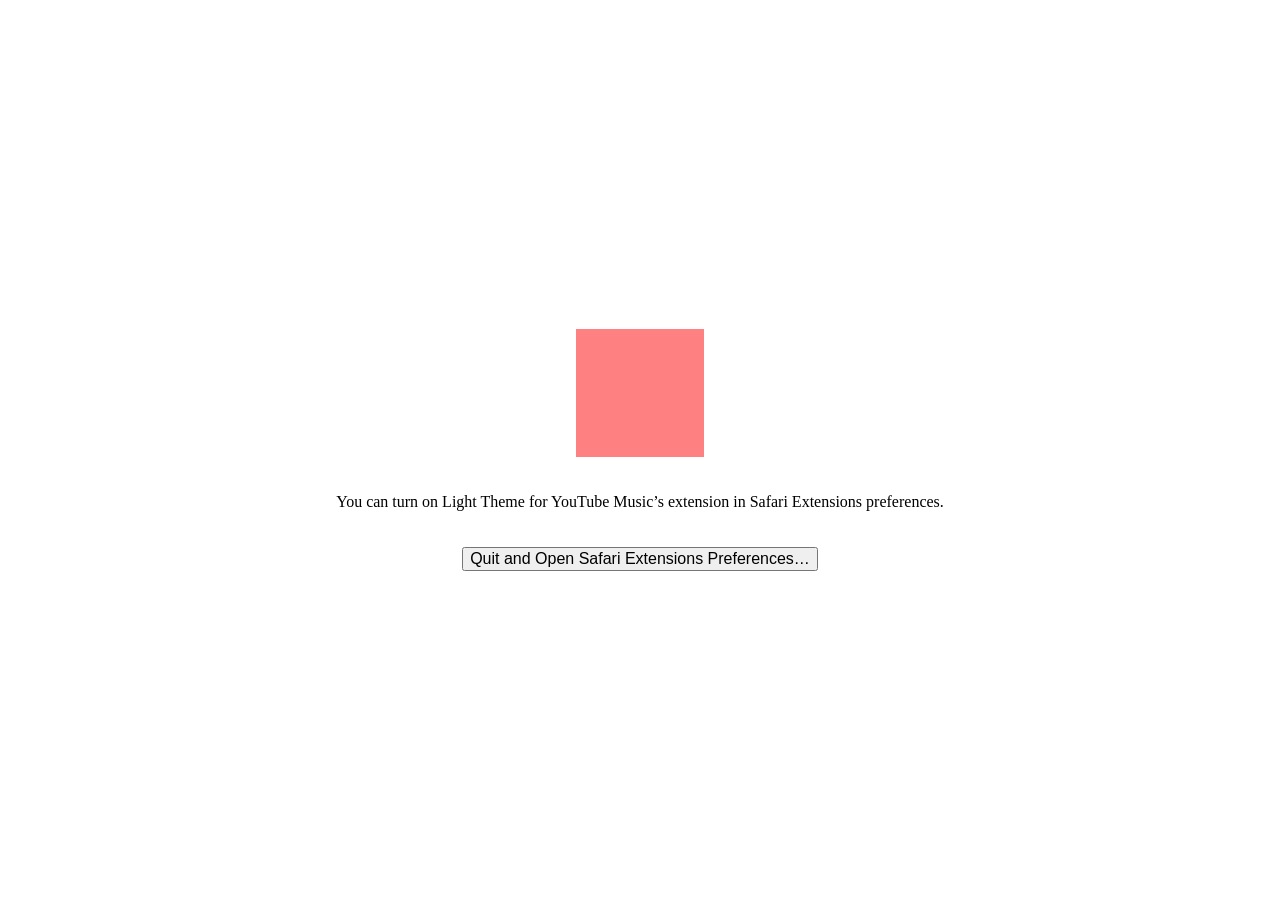
<file: XcodeProject/Light Theme for YouTube Music/Light Theme for YouTube Music/Resources/Base.lproj/Main.html>
<!DOCTYPE html>
<html>
<head>
    <meta http-equiv="Content-Type" content="text/html; charset=utf-8">
    <meta http-equiv="Content-Security-Policy" content="default-src 'self'">

    <meta name="viewport" content="width=device-width, initial-scale=1, user-scalable=no">

    <link rel="stylesheet" href="../Style.css">
    <script src="../Script.js" defer></script>
</head>
<body>
    <img src="../Icon.png" width="128" height="128" alt="Light Theme for YouTube Music Icon">
    <p class="state-unknown">You can turn on Light Theme for YouTube Music’s extension in Safari Extensions preferences.</p>
    <p class="state-on">Light Theme for YouTube Music’s extension is currently on. You can turn it off in Safari Extensions preferences.</p>
    <p class="state-off">Light Theme for YouTube Music’s extension is currently off. You can turn it on in Safari Extensions preferences.</p>
    <button class="open-preferences">Quit and Open Safari Extensions Preferences…</button>
</body>
</html>
</file>
<file: XcodeProject/Light Theme for YouTube Music/Light Theme for YouTube Music/Resources/Style.css>
* {
    -webkit-user-select: none;
    -webkit-user-drag: none;
    cursor: default;
}

:root {
    color-scheme: light dark;

    --spacing: 20px;
}

html {
    height: 100%;
}

body {
    display: flex;
    align-items: center;
    justify-content: center;
    flex-direction: column;

    gap: var(--spacing);
    margin: 0 calc(var(--spacing) * 2);
    height: 100%;

    font: -apple-system-short-body;
    text-align: center;
}

body:not(.state-on, .state-off) :is(.state-on, .state-off) {
    display: none;
}

body.state-on :is(.state-off, .state-unknown) {
    display: none;
}

body.state-off :is(.state-on, .state-unknown) {
    display: none;
}

button {
    font-size: 1em;
}
</file>
